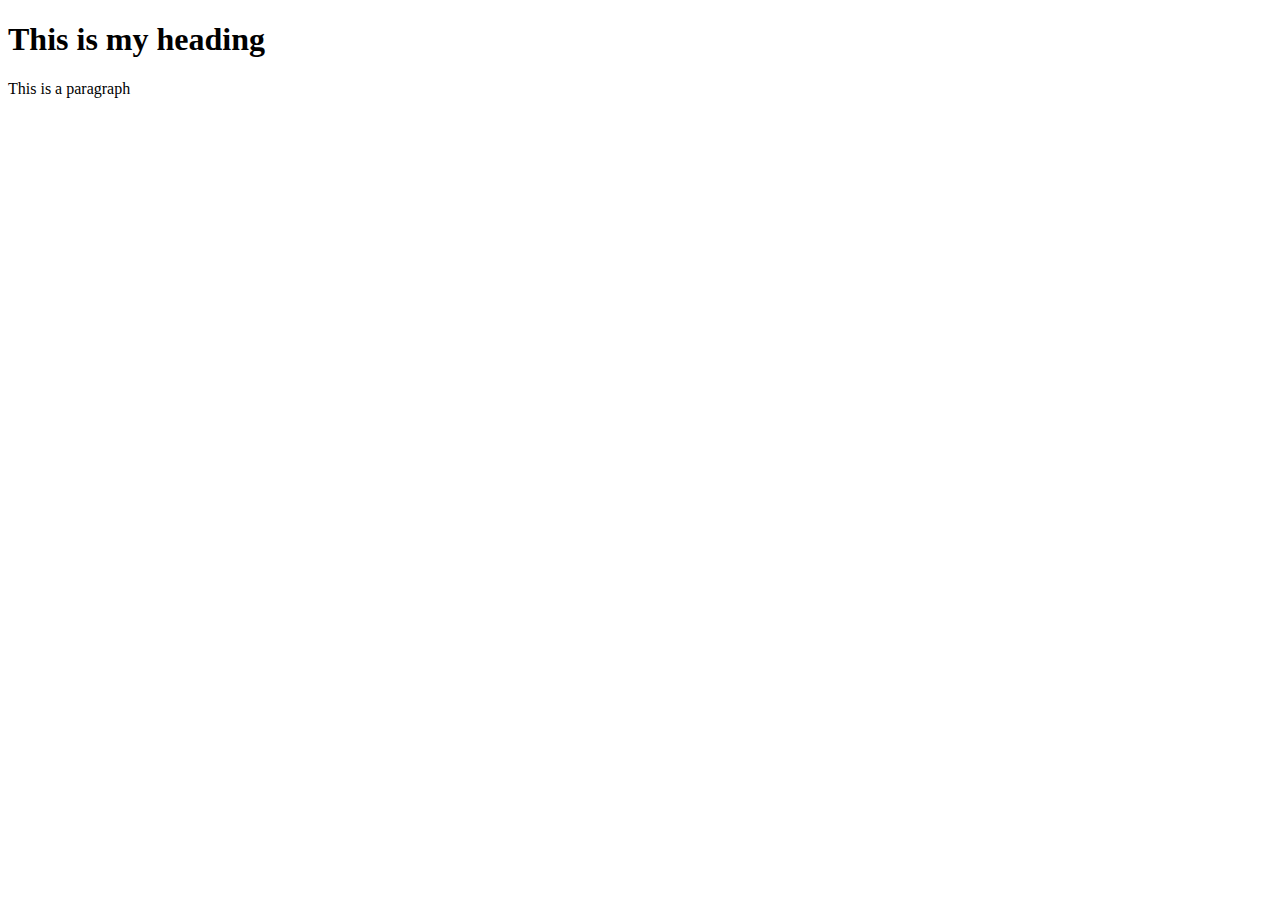
<file: module01/index.html>
<!DOCTYPE html>
<html>
  <head>
    <meta charset="utf-8">
    <title>PAGE TITLE</title> <!-- DON'T FORGET THE TITLE -->
  </head>
  <body>
  <!-- PLACE ALL OF YOUR PAGE CONTENT BELOW HERE -->

  <h1>This is my heading</h1>

  <p>This is a paragraph</p> 

  <!-- AND ABOVE HERE -->
  </body>
</html>
</file>
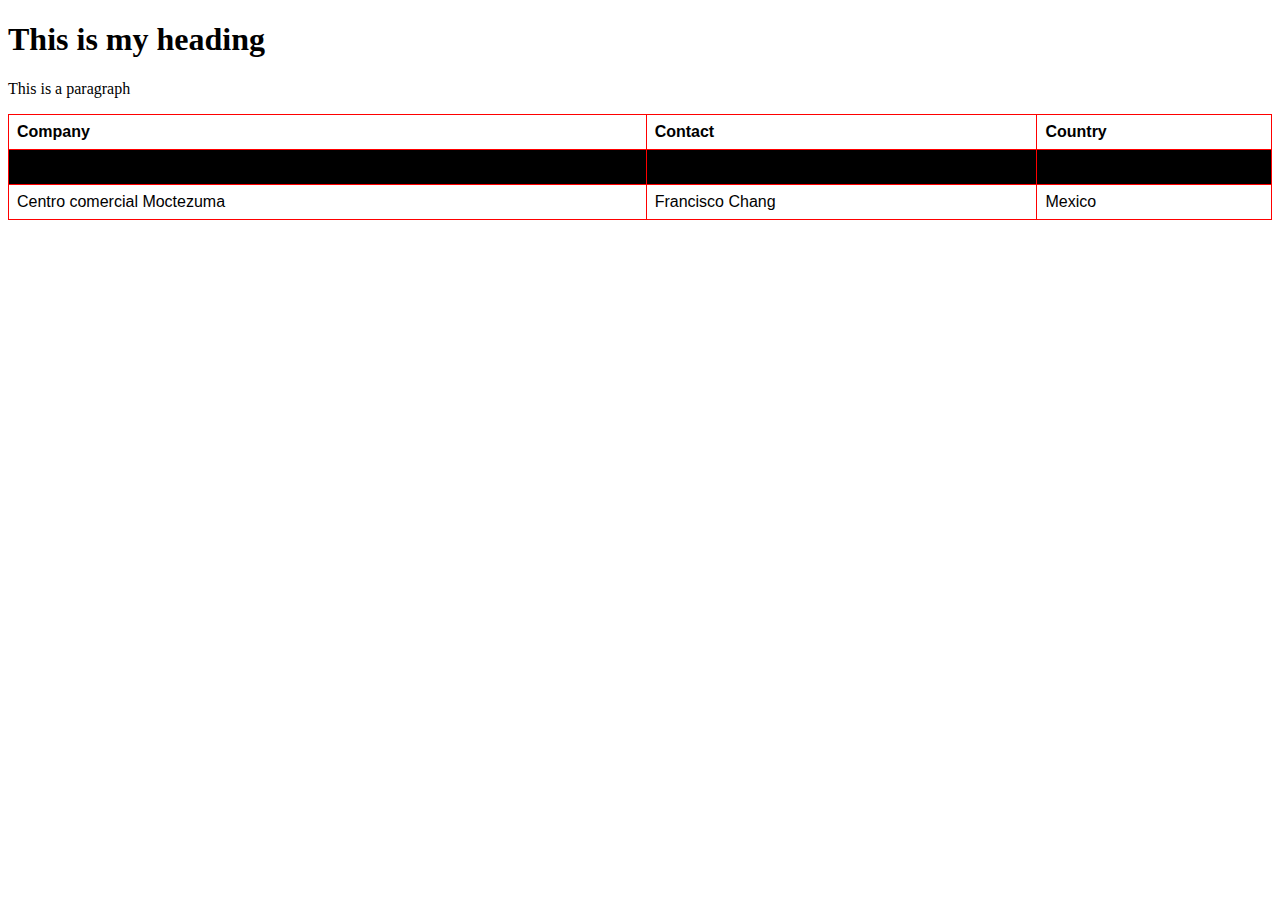
<file: module03/index.html>
<!DOCTYPE html>
<html>
  <head>
    <style>
      table {
        font-family: arial, sans-serif;
        border-collapse: collapse;
        width: 100%;
      }
      
      td, th {
        border: 1px solid #ff0000;
        text-align: left;
        padding: 8px;
      }
      
      tr:nth-child(even) {
        background-color: #000;
      }
      </style>
    <meta charset="utf-8">
    <title>PAGE TITLE</title> <!-- DON'T FORGET THE TITLE -->
  </head>
  <body>
  <!-- PLACE ALL OF YOUR PAGE CONTENT BELOW HERE -->

  <h1>This is my heading</h1>
  <p>This is a paragraph</p> 

  <table style="width:100%">
    <tr>
      <th>Company</th>
      <th>Contact</th>
      <th>Country</th>
    </tr>
    <tr>
      <td>Alfreds Futterkiste</td>
      <td>Maria Anders</td>
      <td>Germany</td>
    </tr>
    <tr>
      <td>Centro comercial Moctezuma</td>
      <td>Francisco Chang</td>
      <td>Mexico</td>
    </tr>
  </table>


 

  

  <!-- AND ABOVE HERE -->
  </body>
</html>
</file>
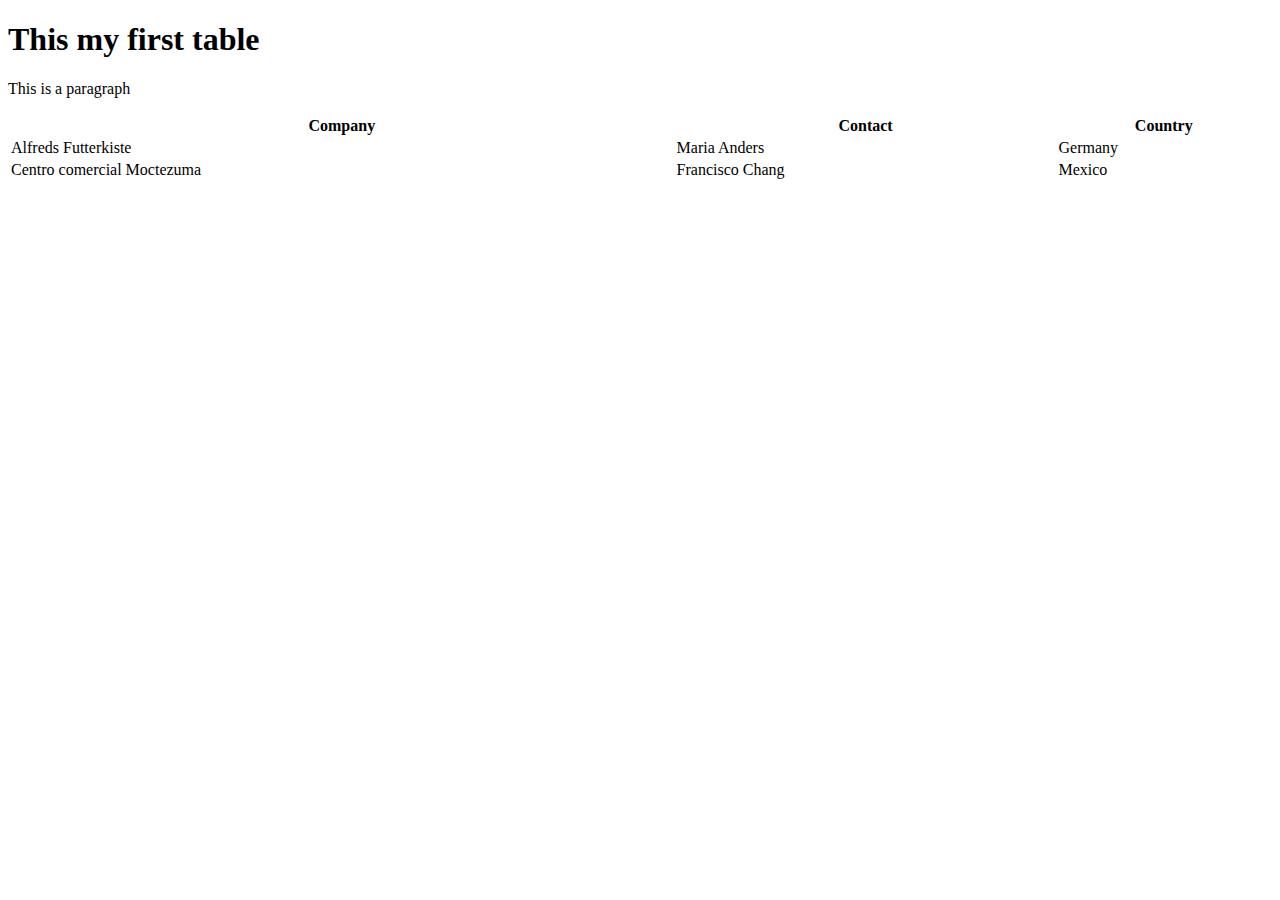
<file: templates/template.html>
<!DOCTYPE html>
<html>
  <head>
    <meta charset="utf-8">
    <title>PAGE TITLE</title> <!-- DON'T FORGET THE TITLE -->
  </head>
  <body>
  <!-- PLACE ALL OF YOUR PAGE CONTENT BELOW HERE -->

  <h1>This my first table</h1>

  <p>This is a paragraph</p> 

  <table style="width:100%">
    <tr>
      <th>Company</th>
      <th>Contact</th>
      <th>Country</th>
    </tr>
    <tr>
      <td>Alfreds Futterkiste</td>
      <td>Maria Anders</td>
      <td>Germany</td>
    </tr>
    <tr>
      <td>Centro comercial Moctezuma</td>
      <td>Francisco Chang</td>
      <td>Mexico</td>
    </tr>
  </table>
  

  <!-- AND ABOVE HERE -->
  </body>
</html>
</file>
